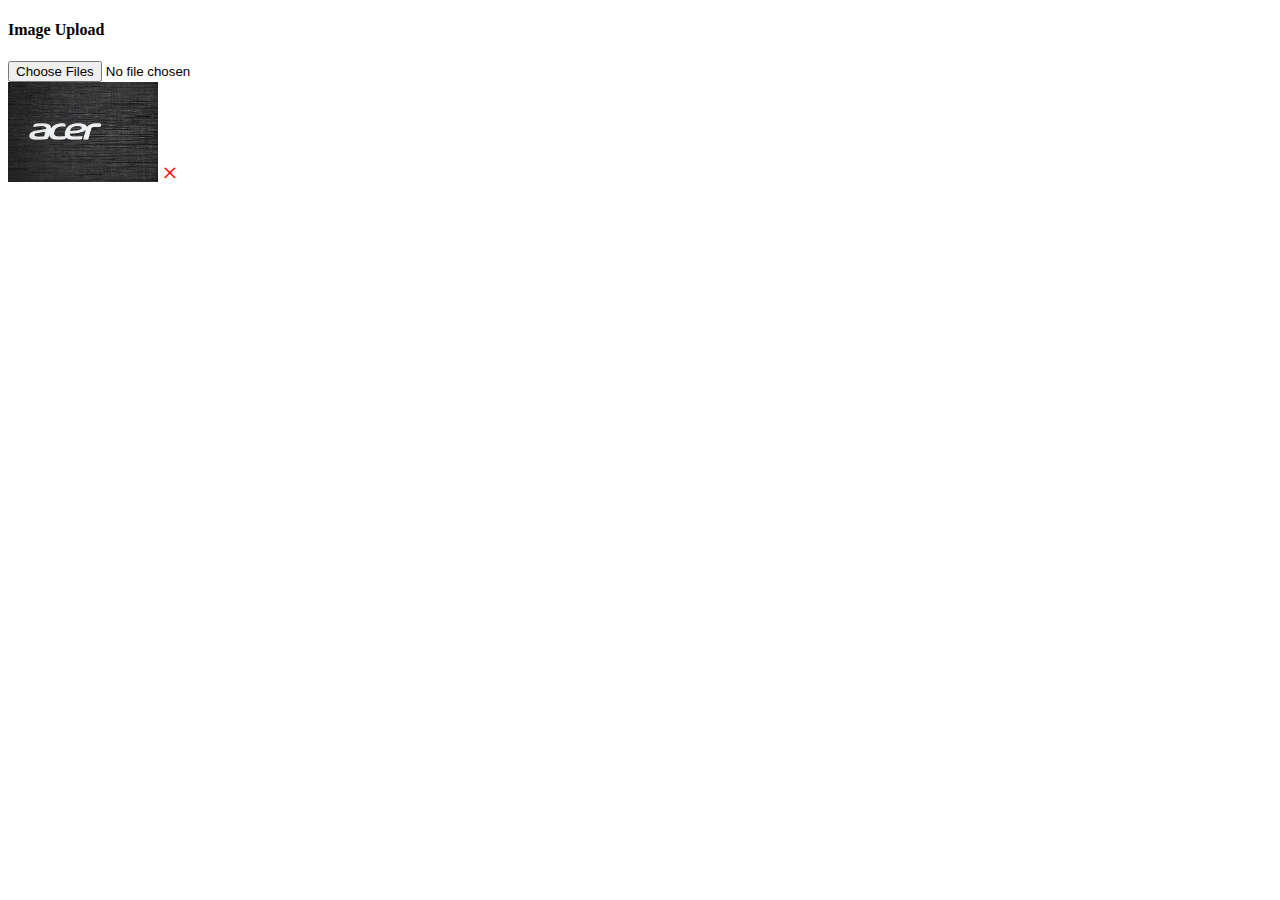
<file: templates/previewdeleteimg.html>
<!DOCTYPE html>
<html lang="en">
  <head>
    <meta charset="UTF-8" />
    <meta name="viewport" content="width=device-width, initial-scale=1.0" />
    <link
      href="https://cdn.jsdelivr.net/npm/bootstrap@5.3.1/dist/css/bootstrap.min.css"
      rel="stylesheet"
      integrity="sha384-4bw+/aepP/YC94hEpVNVgiZdgIC5+VKNBQNGCHeKRQN+PtmoHDEXuppvnDJzQIu9"
      crossorigin="anonymous"
    />

    <title>Preview and Delete Multiple Images</title>
    <style>
      .image-container span {
        top: -8px;
        right: 8px;
        color: red;
        font-size: 28px;
        font-weight: normal;
        cursor: pointer;
      }
    </style>
  </head>
  <body>
    <div class="container mt-3 w-100">
      <div class="card shadow-sm w-100">
        <div class="class-header d-flex justify-content-between">
          <h4>Image Upload</h4>
          <form action="#" method="post" class="form">
            <input
              type="file"
              name="Image"
              id="image"
              multiple=""
              onchange="image_select()"
            />
            <!-- <button
              class="btn btn-sm btn-primary"
              type="button"
              onclick="document.getElementById('image').click()"
            > -->
            <!-- Choose Images
            </button> -->
          </form>
        </div>
        <div class="card-body d-flex flex-wrap justify-content-start">
          <div
            class="image-container d-flex justify-content-center position-relative"
          >
            <img
              src="Acer.png"
              alt="Image"
              style="height: 100px; width: 150px"
            />
            <span class="position-absolute">&times;</span>
          </div>
        </div>
      </div>
    </div>
    <script type="text/javascript">
      function image_select() {
        alert("button clicked.");
      }
    </script>
  </body>
</html>
</file>
